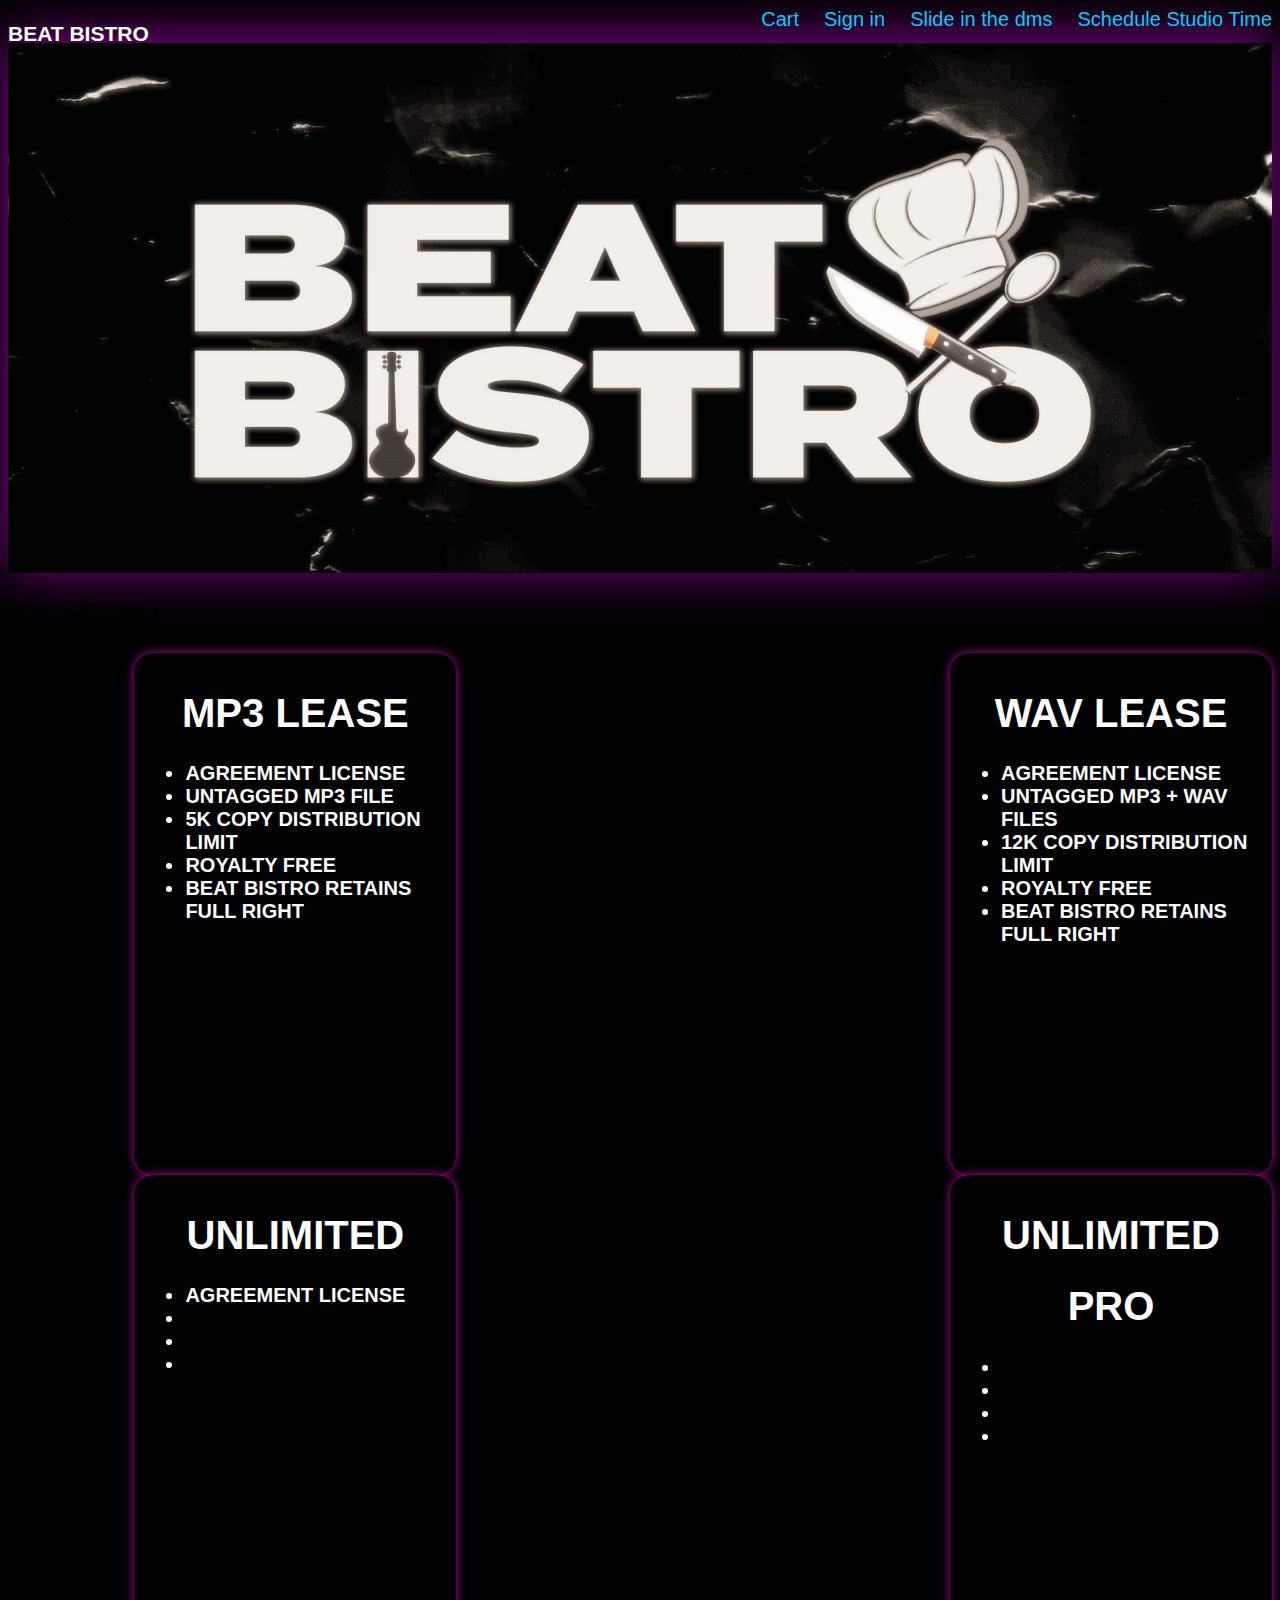
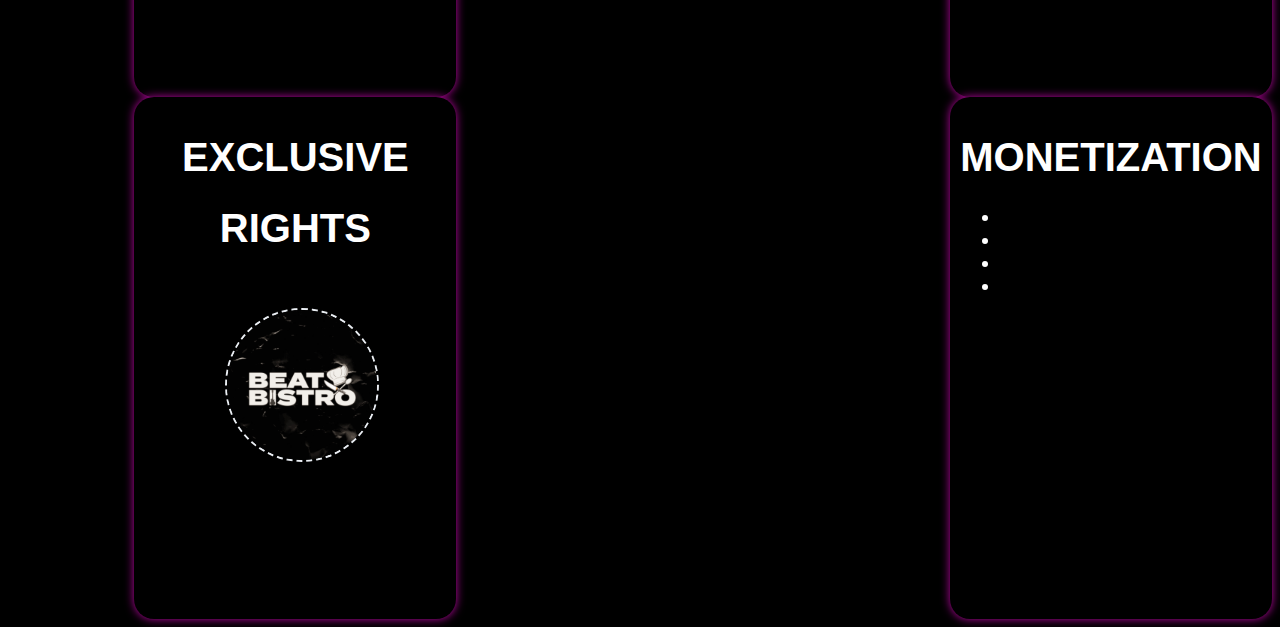
<file: index.html>
<!DOCTYPE html>
<html lang="en">
<head>
    <meta charset="UTF-8">
    <link rel="stylesheet" href="Bistro.css">
    <meta name="viewport" content="width=device-width, initial-scale=1.0">
    <meta http-equiv="X-UA-Compatible" content="ie=edge">
    <link rel="apple-touch-icon" sizes="180x180" href="/apple-touch-icon.png">
    <link rel="icon" type="image/png" sizes="32x32" href="/favicon-32x32.png">
    <link rel="icon" type="image/png" sizes="192x192" href="/android-chrome-192x192.png">
    <link rel="icon" type="image/png" sizes="16x16" href="/favicon-16x16.png">
    <link rel="manifest" href="/site.webmanifest">
    <link rel="mask-icon" href="/safari-pinned-tab.svg" color="#5bbad5">
    <meta name="msapplication-TileColor" content="#da532c">
    <meta name="theme-color" content="#000000">
    <title>Beat Bistro</title> 
</head>
     <body>
        
    <div class="container">
           <div><h1>BEAT BISTRO</h1></div>
           <div class="right">
            <div><a href="">Schedule Studio Time</a></div>
            <div ><a title="Contact" href="../Contact.html">Slide in the dms</a></div>
            <div ><a href="">Sign in</a></div>
            <div ><a title="Checkout" href="">Cart</a></div>
        </div>
    </div>
        
        <div class="banner">
                <h1>™</h1> 
        </div>
        <h1>Beat Bistro</h1>
   
    

    <div class="container2">
     <div class="card">
    <h1>Mp3 Lease</h1>
    <ul>
        <li>Agreement License</li>
        <li>Untagged MP3 File</li>
        <li>5k copy distribution limit</li>
        <li>Royalty Free</li>
        <li>Beat Bistro retains full right</li>
        
    </ul>
    </div>
    <div class="card">
        <h1>Wav Lease</h1>
        <ul>
            <li>Agreement License</li>
            <li>Untagged MP3 + WAV Files</li>
            <li>12k copy Distribution Limit</li>
            <li>Royalty Free</li>
            <li>Beat Bistro retains full right</li>
        </ul>
        
       
        </div>
        <div class="card">
            <h1>Unlimited</h1>
            <ul>
                <li>Agreement License</li>
                    <li></li>
                    <li></li>
                    <li></li>
            </ul>
            
           
            </div>
            
            <div class="card">
                <h1>UNLIMITED</h1>
                <h1>PRO</h1>
                <ul>
                    <li></li>
                    <li></li>
                    <li></li>
                    <li></li>
                   
                </ul>
                
               
                </div>

         <div class="card">
            <h1>EXCLUSIVE</h1>
            <h1>RIGHTS</h1>
                <a title="Important!"href="https://www.youtube.com/watch?v=xvFZjo5PgG0">
                    <img src="../Images/bistroless.jpg" alt="Beat Bistro Chef Hat" class="ChefHat">
                </a>
            </div>

                <div class="card">
                    <h1>MONETIZATION</h1>
                    <ul>
                        <li></li>
                        <li></li>
                        <li></li>
                        <li></li>
                        
                    </ul>
                    
                   
                    </div>
                    
        </div>
    </body>
    </html>
</file>
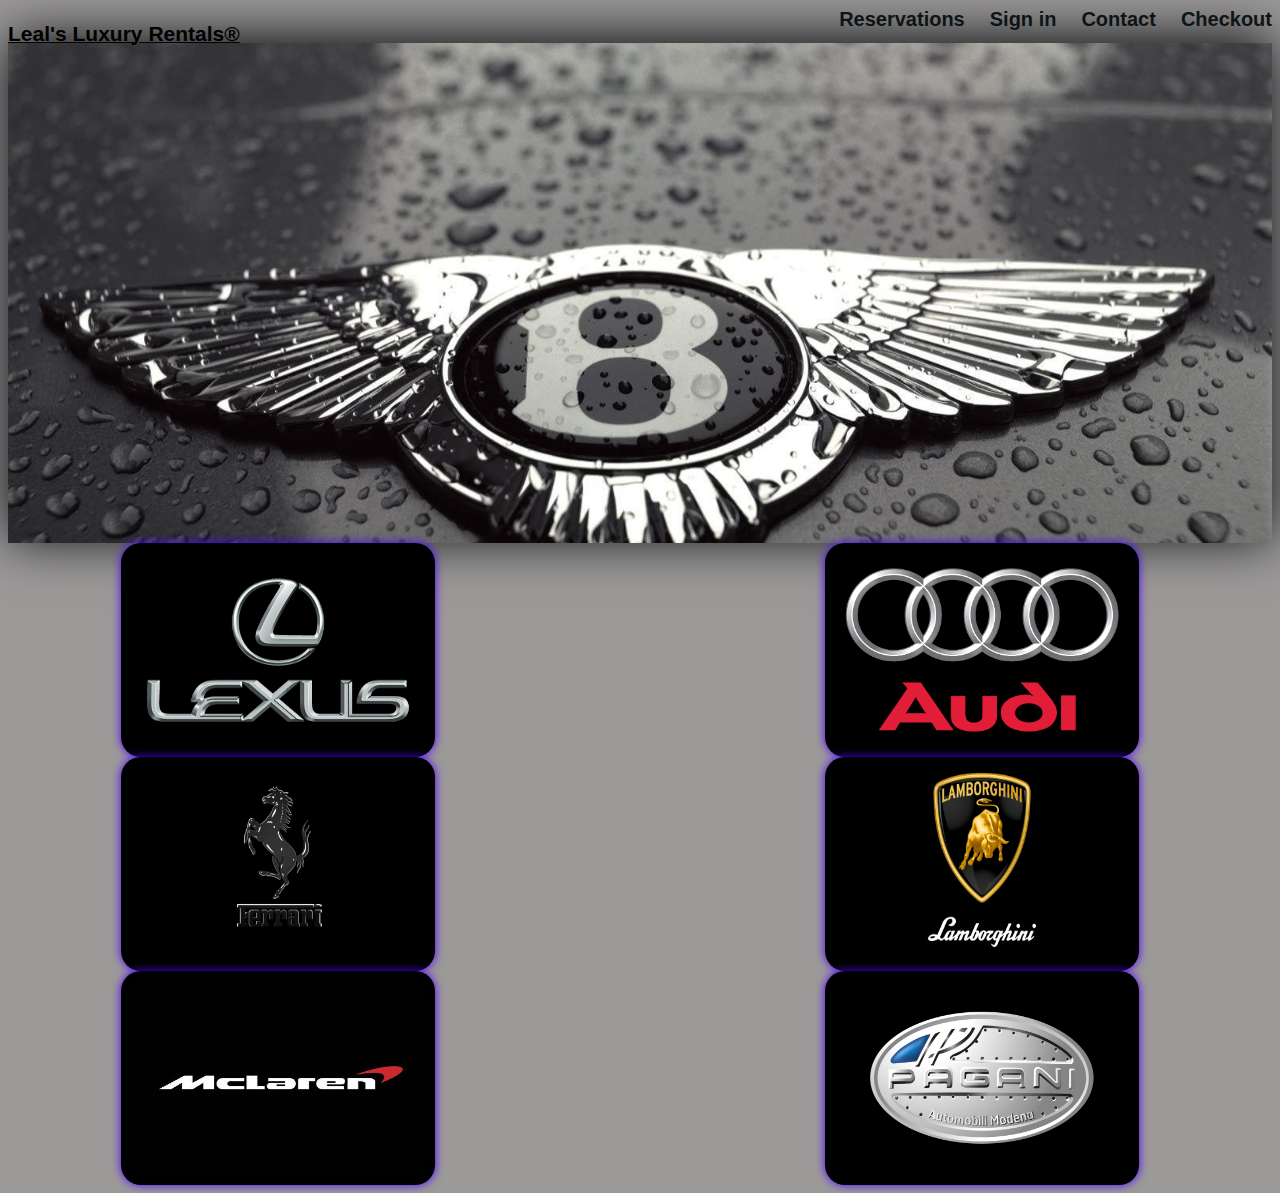
<file: .vscode/index.html>
<!DOCTYPE html>
<html lang="en">
<head>
    <meta charset="UTF-8">
    <link rel="stylesheet" href="Rejuvinated.css">
    <meta name="viewport" content="width=device-width, initial-scale=1.0">
    <meta http-equiv="X-UA-Compatible" content="ie=edge">
    <link rel="apple-touch-icon" sizes="180x180" href="/apple-touch-icon.png">
    <link rel="icon" type="image/png" sizes="32x32" href="/favicon-32x32.png">
    <link rel="icon" type="image/png" sizes="192x192" href="/android-chrome-192x192.png">
    <link rel="icon" type="image/png" sizes="16x16" href="/favicon-16x16.png">
    <link rel="manifest" href="/site.webmanifest">
    <link rel="mask-icon" href="/safari-pinned-tab.svg" color="#5bbad5">
    <meta name="msapplication-TileColor" content="#da532c">
    <meta name="theme-color" content="#000000">
    <title>Leal's Luxury Rentals©</title> 
</head>
     <body>
        <script src="javascript.js"></script>
    <div class="container">
        
           <div><h1>Leal's Luxury Rentals®</h1></div>
           <div class="right">
            <div ><a title="Checkout" href="checkout.html">Checkout</a></div>
            <div ><a title="Contact" href="Contact.html">Contact</a></div>
            <div ><a href="">Sign in</a>
           </div><div><a href="">Reservations</a></div>
        </div>
    </div>
        
        <div class="banner">   
        </div>
        
    <div class="container2">
     <div class="card">
        <div class="caroption1">
            <img src="../Images/lexuslogo.jpg" alt="Lexus" class="caroption1">
      </div>
    </div>
   
    <div class="card">
        <div class="caroption2">
            <img src="../Images/audilogo.jpg" class="caroption2">
    <h2>Audi</h2>
      </div>
    </div>

    <div class="card">
        <div class="caroption3">
            <img src="../Images/rarilogo2.jpg" class="caroption3">
    <h2>Ferrari</h2>
      </div>
    </div>
    
         <div class="card">
            <div class="caroption4">
                <a title="Lamborghini"href="../Lamborghini.html">
                    <img src="../Images/lambologo2.jpg" alt="Lamborghini Bull" class=caroption4>
                </a>
            </div>
         </div>

            <div class="card">
                <div class="caroption5">
                    <img src="../Images/mclarenlogo.jpg" class="caroption5">
         </div>
        </div>

        <div class="card">
            <div class="caroption6">
                <img src="../Images/Pagani-symbol.jpg" class="caroption6">
         </div>
        </div>
                    
        </div>
    </body>
    </html>
</file>
<file: Bistro.css>
body{
    background-color: #000000;
}
 .container h1{
    color: #fffeff;
    font-size: 21px;
    font-family: 'Open Sans', sans-serif;
 }
.container  {
    height: 35px;
    display: flex;
    justify-content:end;
    justify-content: space-between;
    font-size: 20px;
    font-family: 'Trebuchet MS', 'Lucida Sans Unicode', 
    'Lucida Grande', 'Lucida Sans', Arial, sans-serif;  
}

.right {
    display: flex;
    flex-direction: row-reverse;
    font-family: 'Lucida Sans', 'Lucida Sans Regular',
    'Lucida Grande', 'Lucida Sans Unicode', Geneva, Verdana, sans-serif;
    gap: 25px;
}
.banner{
    display: flex;
    height: 530px;
    background-image: url('../Images/bistroless.jpg');
    background-size: cover;
    background-position: center;
    box-shadow: 0px -5px 50px #860292;
}

.card{
    background-color: #000000;
    color: #ffffff;
    font-family: 'Lucida Sans', 'Lucida Sans Regular', 'Lucida Grnde', 'Lucida Sans Unicode', Geneva, Verdana, sans-serif;
    font-size: 20px;
    font-weight: bold;
    padding: 11px;
    text-decoration: none;
    text-transform: uppercase;
    width: 300px;
    height: 500px;
    border-radius: 20px;
    text-align: left;
    box-shadow: 0px 0px 10px #bb06a3;
    margin-left: 10%;
    transition: all 0.5s ease-in-out;
    cursor: pointer;
}

.card:hover{
    box-shadow: 0px 0px 40px #bb06a3;
    transform: scale(1.05);
   
}

a {

    color: #00ccff;
    text-decoration: none;
}
.ChefHat{
    max-width: 150px;
    max-height: 150px;
    border: 2px dashed;
    border-color: #eaeef3;
    border-radius: 50%;
    transition: all 1.5s ease-in-out;
    margin-left: 80px;
    margin-top: 30px;
   
    
}
.ChefHat:hover{
    border-color: #860292;
    box-shadow: 0px 5px 100px #860292;
    transform: scale(1.5);
}

.container2{
    display:flex;
    justify-content: space-between;
    flex-wrap: wrap;
}
.container2 h1{
    display: flex;
    justify-content: center;
}
.banner h1 {
    color: rgb(252, 252, 252);
    font-size: 77px;
    margin-left: 1700px;
    text-decoration: underline 5px;
    font-family: Impact, 'Arial Narrow Bold', sans-serif;

}
</file>
<file: .vscode/Rejuvinated.css>
body{
    background-color: #9b9898fd;
}
 .container h1{
    color: #020202;
    font-size: 21px;
    font-family: 'Open Sans', sans-serif;
 }
.container  {
    height: 35px;
    display: flex;
    justify-content:end;
    justify-content: space-between;
    font-size: 20px;
    font-family: 'Trebuchet MS', 'Lucida Sans Unicode', 
    'Lucida Grande', 'Lucida Sans', Arial, sans-serif;  
}

.right {
    display: flex;
    flex-direction: row-reverse;
    font-family: 'Lucida Sans', 'Lucida Sans Regular',
    'Lucida Grande', 'Lucida Sans Unicode', Geneva, Verdana, sans-serif;
    gap: 25px;
}

.banner{

    background-image: url("../Images/bentlybanner.jpg");
    justify-content: center; 
    height: 500px;
    background-size: cover;
    background-position: center;
    box-shadow: 0px -5px 50px #070a0a;
}

.card{
    background-color: #000000;
    color: #ffffff;
    font-family: 'Lucida Sans', 'Lucida Sans Regular', 'Lucida Grnde', 'Lucida Sans Unicode', Geneva, Verdana, sans-serif;
    font-size: 20px;
    font-weight: bold;
    padding: 7px;
    text-decoration: none;
    text-transform: uppercase;
    width: 300px;
    height: 200px;
    border-radius: 20px;
    text-align: left;
    box-shadow: 0px 0px 10px #4c00ff;
    margin-left: 10%;
    transition: all 0.5s ease-in-out;
    cursor: pointer;
}

.card:hover{
    box-shadow: 0px 0px 40px #4c00ff;
    transform: scale(1.05);
   
}

a {

    color: #0e1416;
    text-decoration: none;
    font-weight: bold;

}

/*
The class named "chefhat" was deleted due to removing the photo. See line #91 in 'index.html'
this comment applies to lines 70-90 in Rejuvinated.css

.caroption4{
  
    border-color: #eaeef3;
    border-radius: 50%;
    transition: all 1.75s ease-in-out;
   
   
    
}
.caroption4:hover{
    border-color: #860292;
    box-shadow: 0px 5px 100px #860292;
    transform: scale(1.15);
}
*/
.container2 {
    justify-content:space-between;
    display: flex; 
    flex-wrap: wrap;
    padding-right: 10.5%;
}
.container2 h2{
    
    display: flex;
    justify-content: center;
}

h1 {
    color: #fcfcfc;
    text-decoration: underline 1px;
    font-family: Impact, 'Arial Narrow Bold', sans-serif;

}

.caroption1 {

    background-image: url();
    justify-content: center;
    width: 300px;
    height: 100%;
    border-radius: 20px;
}

.caroption2 {
    width: 300px;
    height: 100%;
    border-radius: 20px;

}

.caroption3 {
    width: 300px;
    height: 100%;
    border-radius: 20px;
    
}

.caroption4 {
  
    width: 300px;
    height: 100%;
    border-radius: 20px;


    
}

.caroption5 {
    width: 300px;
    height: 100%;
    border-radius: 20px;
    
}

.caroption6 {
    width: 300px;
    height: 100%;
    border-radius: 20px;
}
</file>
